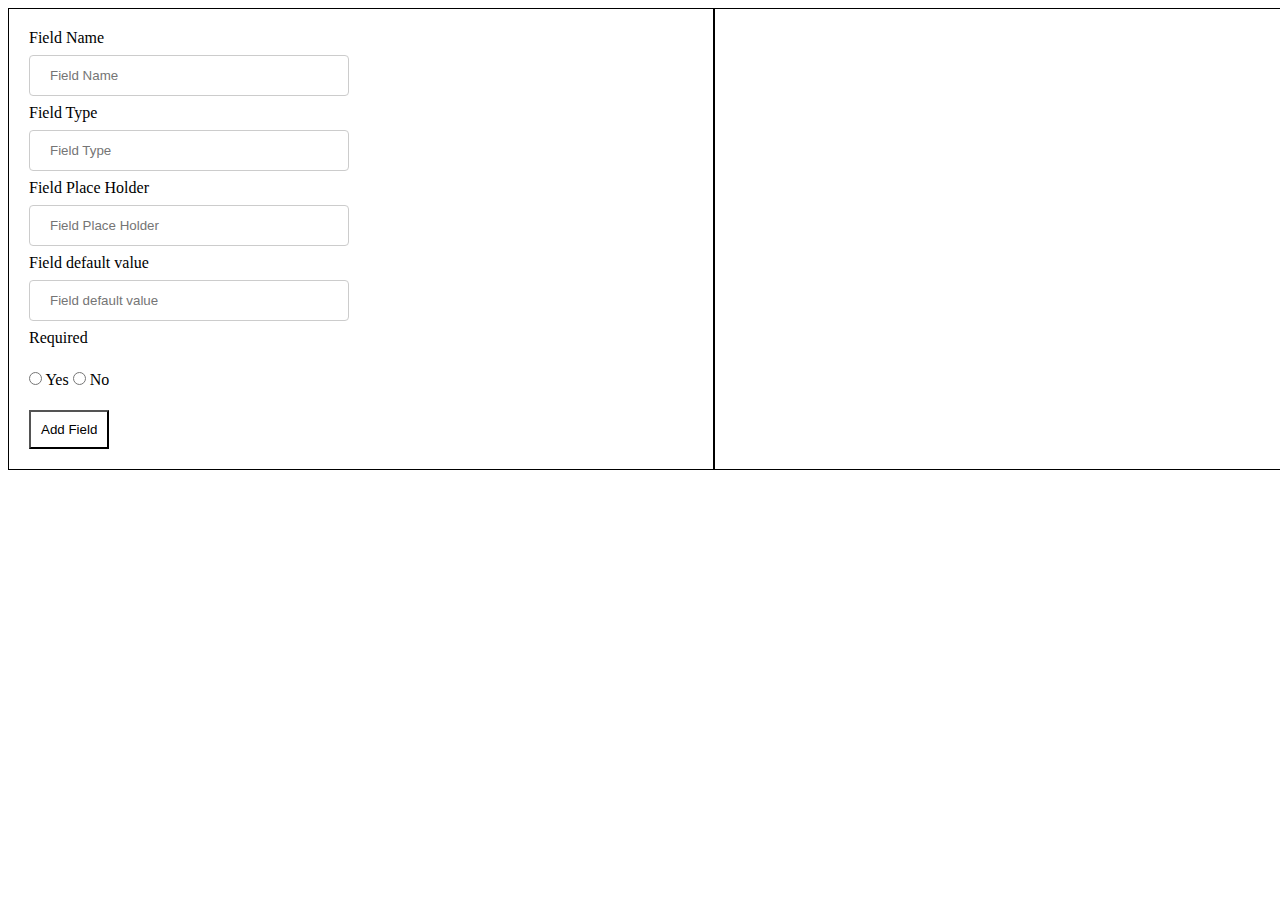
<file: InterviewExp/Flipkart/index.html>
<!DOCTYPE html>
<html lang="en">
  <head>
    <meta charset="UTF-8" />
    <meta http-equiv="X-UA-Compatible" content="IE=edge" />
    <meta name="viewport" content="width=device-width, initial-scale=1.0" />
    <link rel="stylesheet" href="./style.css" />
    <title>Flipkart Form</title>
  </head>

  <body>
    <!-- function clickHandler(){ console.log('submitted') } -->
    <div class="container">
      <form id="myForm" onsubmit="clickHandler()">
        <label for="Field Name" class="label-field">Field Name</label><br />
        <input
          type="text"
          name="Field Name"
          placeholder="Field Name"
          id="Field Name"
          required
        /><br />
        <label for="Field Type" class="label-field">Field Type</label><br />
        <input
          type="text"
          name="Field Type"
          id="Field-Type"
          placeholder="Field Type"
          required
        /><br />
        <label for="Field Place Holder" class="label-field"
          >Field Place Holder</label
        ><br />
        <input
          type="text"
          name="Field Place Holder"
          placeholder="Field Place Holder"
          id="Field Place Holder"
          required
        /><br />
        <label for="Field default value" class="label-field"
          >Field default value</label
        ><br />
        <input
          type="text"
          name="Field default value"
          placeholder="Field default value"
          id="Field default value"
        /><br />
        <span>Required</span><br />
        <input type="radio" id="yes" name="yes" />
        <label for="yes">Yes</label>
        <input type="radio" id="no" name="no" />
        <label for="no">No</label><br />
      </form>
      <button class="submitBtn" id="submitButton" onclick="clickHandler()">
        Add Field
      </button>
    </div>
    <div class="subContainer">
      <form id="newForm"></form>
    </div>
    <script>
      function clickHandler() {
        var fieldName = document.getElementById('Field Name').value;
        var fieldType = document.getElementById('Field-Type').value;
        var fieldDefault = document.getElementById('Field default value').value;
        var fieldPlaceHolder =
          document.getElementById('Field Place Holder').value;
        var requiredValue = document.getElementById('yes').value;
        console.log('submitButton clicked', fieldName, requiredValue);
      }
    </script>
    <script type="module" src="./app.js"></script>
  </body>
</html>
</file>
<file: InterviewExp/Flipkart/style.css>
body {
  width: 100%;
  height: 100%;
  display: flex;
}
.container {
  width: 100%;
  border: 5px;
  /* box-shadow: 5px 5px 5px rgba(0, 0, 0, 0.3); */
  padding: 20px 20px;
  flex-direction: column;
  border: 1px solid black;
}
.subContainer {
  padding: 20px 20px;
  flex-direction: column;
  /* display: inline-block; */
  width: 80%;
  border: 1px solid black;
}
/* .InputForm-class {
  flex-direction: column;
} */
.submitBtn {
  background-color: #fff;
  color: black;
  padding: 10px;
}
/* input {
  width: 25vw;
} */
input[type='text'] {
  width: 25vw;
  padding: 12px 20px;
  margin: 8px 0;
  display: inline-block;
  border: 1px solid #ccc;
  border-radius: 4px;
  box-sizing: border-box;
}
input[type='radio'] {
  /* width: 25vw; */
  /* padding: 12px 20px; */
  margin: 25px 0;
  display: inline-block;
  border: 1px solid #ccc;
  border-radius: 4px;
  box-sizing: border-box;
}
</file>
